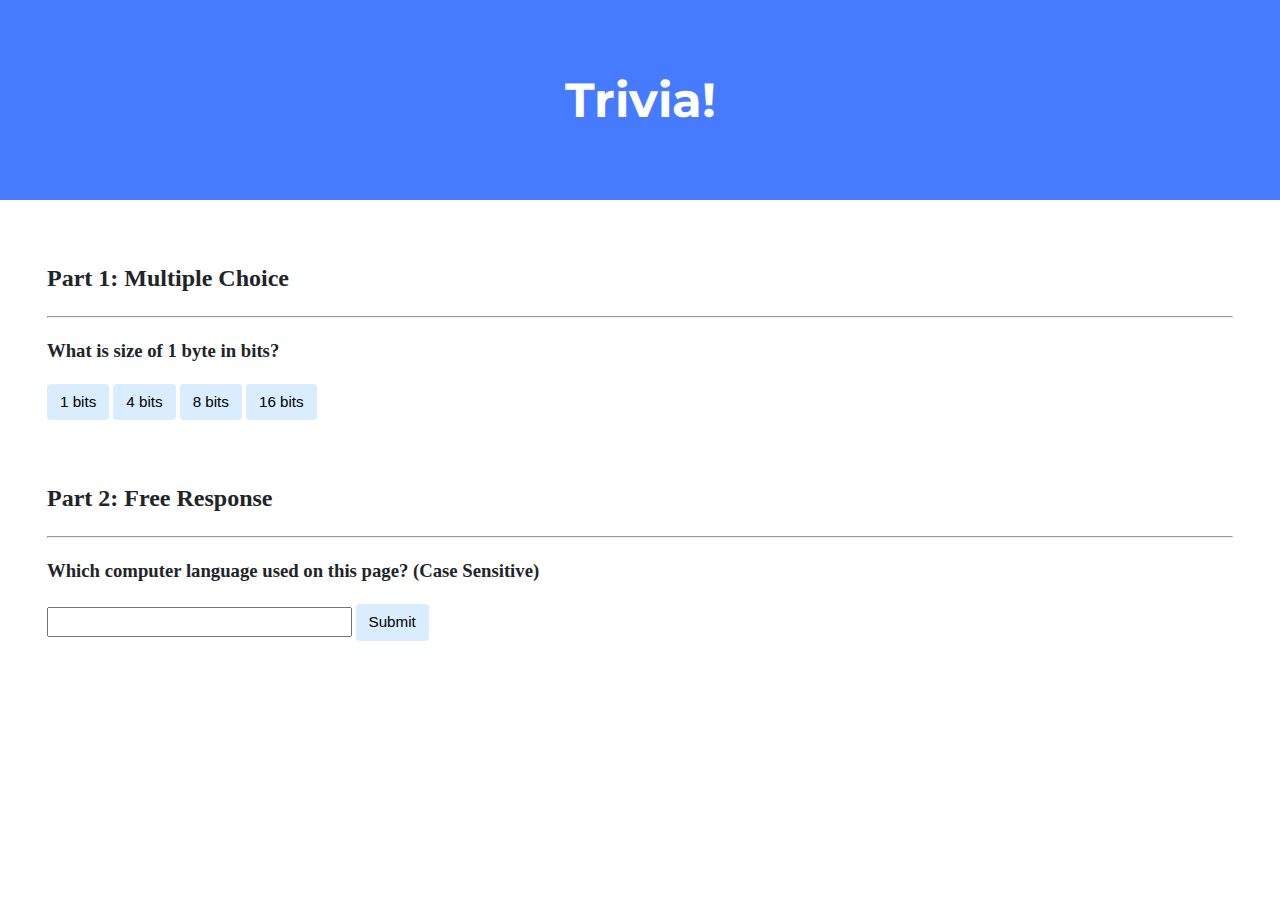
<file: Lab/lab8/index.html>
<!DOCTYPE html>

<html lang="en">
    <head>
        <link href="https://fonts.googleapis.com/css2?family=Montserrat:wght@500&display=swap" rel="stylesheet">
        <link href="styles.css" rel="stylesheet">
        <title>Trivia!</title>

        <script>

            // TODO: Add code to check answers to questions
            document.addEventListener('DOMContentLoaded',correct);
            function correct()
            {
                let correct = document.querySelector('.correct');
                correct.addEventListener("click",function(){
                correct.style.backgroundColor = 'green';
                document.querySelector('#check1').innerHTML = 'Correct!';
            });
            }

            function incorrect()
            {
                let incorrect = document.querySelectorAll('.incorrect');
                for (let i = 0; i < incorrect.length; i++){
                    incorrect[i].addEventListener('click',function(){
                        incorrect[i].style.backgroundColor = 'red';
                        document.querySelector('#check1').innerHTML = 'Incorrect';
                    });
                }
            }

            function submit()
            {
                document.querySelector('#submit').addEventListener('click',function(){
                    let input = document.querySelector('input');
                    if (input.value === 'JavaScript'){
                        input.style.backgroundColor = 'green';
                        document.querySelector('#check2').innerHTML = 'Correct!';
                    }else
                    {
                        input.style.backgroundColor = 'red';
                        document.querySelector('#check2').innerHTML = 'Incorrect';
                    }
                });
            }

            document.addEventListener('DOMContentLoaded',correct)
            document.addEventListener('DOMContentLoaded',incorrect)
            document.addEventListener('DOMContentLoaded',submit)

        </script>

    </head>
    <body>

        <div class="jumbotron">
            <h1>Trivia!</h1>
        </div>

        <div class="container">

            <div class="section">
                <h2>Part 1: Multiple Choice </h2>
                <hr>
                <h3> What is size of 1 byte in bits?</h3>
                <!-- TODO: Add multiple choice question here -->
                <button class ="incorrect"> 1 bits </button>
                <button class ="incorrect"> 4 bits </button>
                <button class ="correct"> 8 bits </button>
                <button class ="incorrect"> 16 bits </button>

                <p id = "check1"></p>
            </div>

            <div class="section">
                <h2>Part 2: Free Response</h2>
                <hr>

                <!-- TODO: Add free response question here -->
                <h3> Which computer language used on this page? (Case Sensitive)</h3>
                <input type="text"></input>
                <button id="submit"> Submit </button>

                <p id="check2"></p>
            </div>

        </div>
    </body>
</html>
</file>
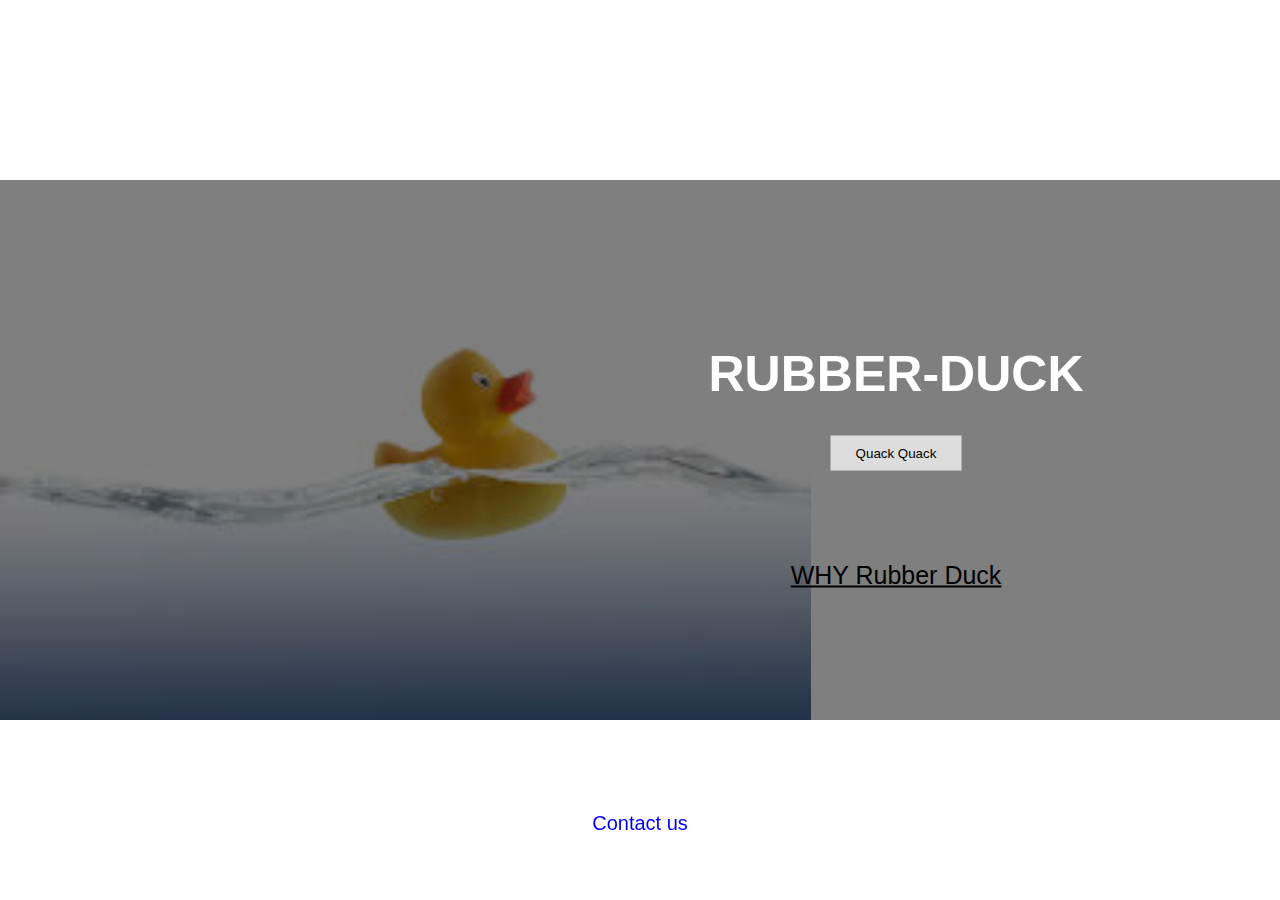
<file: pset/pset8/home.html/index.html>
<!DOCTYPE html>

<html>

    <title>Mr.Rubber</title>
    <head>
        <meta name="viewport" content="width=device-width, initial-scale=1">
        <link href="https://cdn.jsdelivr.net/npm/bootstrap@5.0.0-beta1/dist/css/bootstrap.min.css" rel="stylesheet" integrity="sha384-giJF6kkoqNQ00vy+HMDP7azOuL0xtbfIcaT9wjKHr8RbDVddVHyTfAAsrekwKmP1" crossorigin="anonymous">

        <link href="styles.css" rel="stylesheet">

    </head>

    <body>
        <div class="hero-image">

          <div class="hero-text">

            <h1 style="font-size:50px">RUBBER-DUCK</h1>

            <a href=https://ide-bb0e524482e646d38a20b8e9678b2e33-8080.cs50.xyz/collection.html>
                <button id = 'collect'>Quack Quack</button>
            </a>
            <br><br><br><br><br><br>

            <a href=https://ide-bb0e524482e646d38a20b8e9678b2e33-8080.cs50.xyz/story.html>
                <div class="large-YRD"> WHY Rubber Duck</div>
            </a>

          </div>

        </div>


    </body>


    <footer>
        <p><a href="https://ide-bb0e524482e646d38a20b8e9678b2e33-8080.cs50.xyz/contact_us.html">Contact us</a></p>
    </footer>

</html>
</file>
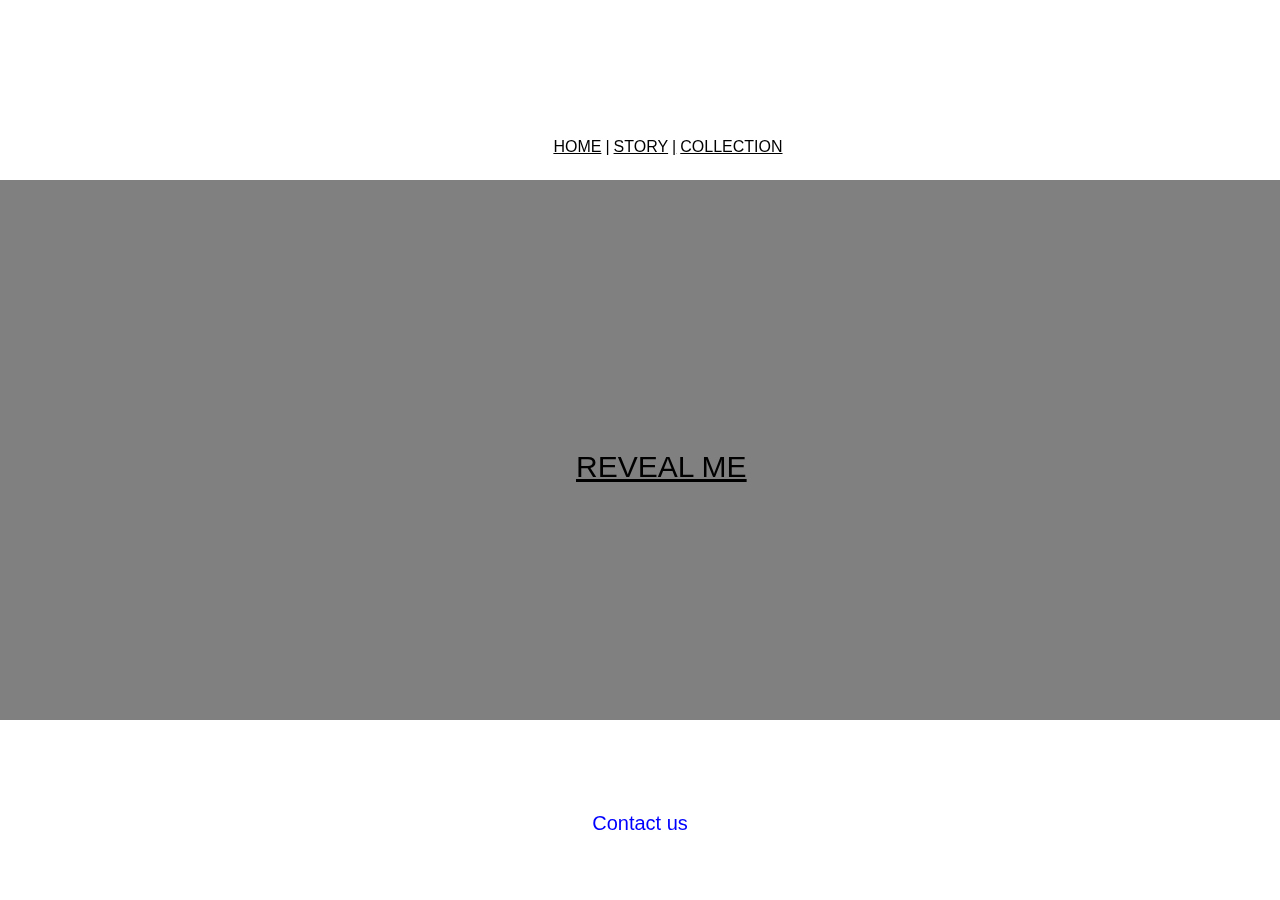
<file: pset/pset8/home.html/collection.html>
<!DOCTYPE html>

<html>

    <title>Mr.Rubber</title>
    <head>
        <meta name="viewport" content="width=device-width, initial-scale=1">
        <link href="https://cdn.jsdelivr.net/npm/bootstrap@5.0.0-beta1/dist/css/bootstrap.min.css" rel="stylesheet" integrity="sha384-giJF6kkoqNQ00vy+HMDP7azOuL0xtbfIcaT9wjKHr8RbDVddVHyTfAAsrekwKmP1" crossorigin="anonymous">

        <link href="styles.css" rel="stylesheet">

        <script>
            document.addEventListener("DOMContentLoaded",function(){
                let txt = document.querySelector('.popup');
                let myimg = document.querySelector('.popup-img');
                txt.addEventListener('click',function(){
                    txt.style.visibility = 'hidden';
                    myimg.style.visibility ='visible';
                })
            })
        </script>

        <table>
            <tr>
                <td>
                    <a href = "https://ide-bb0e524482e646d38a20b8e9678b2e33-8080.cs50.xyz/index.html" style="color:black">HOME</a>
                </td>
                <td> | </td>
                <td>
                     <a href = "https://ide-bb0e524482e646d38a20b8e9678b2e33-8080.cs50.xyz/story.html" style="color:black">STORY</a>
                </td>
                <td> | </td>
                <td>
                    <a href = "https://ide-bb0e524482e646d38a20b8e9678b2e33-8080.cs50.xyz/collection.html" style="color:black">COLLECTION</a>
                </td>
            </tr>
        </table>

    </head>

    <body>
        <div class="hero-image3">
            <div class="popup" id="popup-txt">REVEAL ME</div>
            <img class="popup-img" src="my_duck.jpg" alt="My Rubber Duck" width="500" height="452" >
        </div>
    </body>


    <footer>
        <p><a href="https://ide-bb0e524482e646d38a20b8e9678b2e33-8080.cs50.xyz/contact_us.html">Contact us</a></p>
    </footer>

</html>
</file>
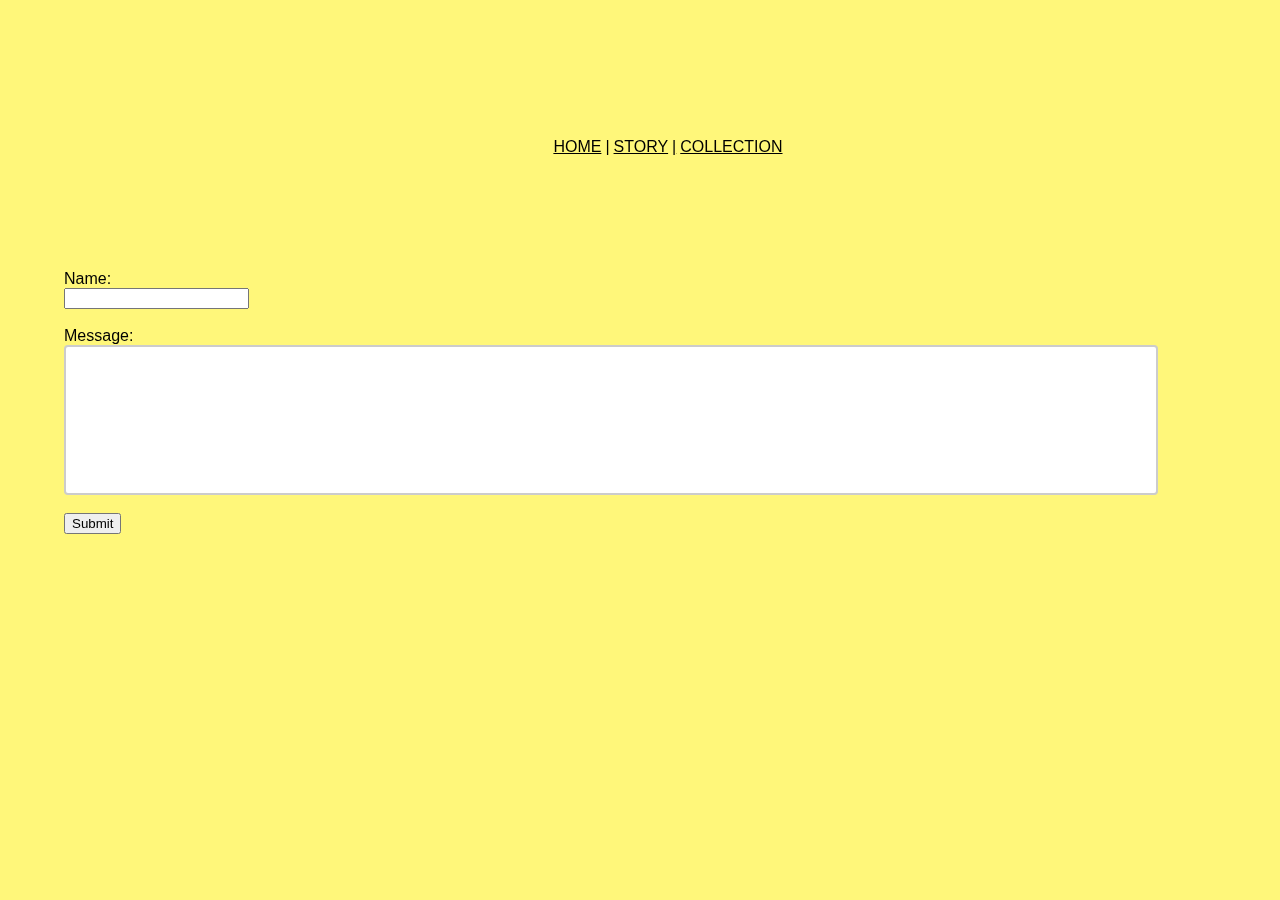
<file: pset/pset8/home.html/contact_us.html>
<!DOCTYPE html>

<html>

    <title>Mr.Rubber</title>
    <head>
        <meta name="viewport" content="width=device-width, initial-scale=1">
        <link href="https://cdn.jsdelivr.net/npm/bootstrap@5.0.0-beta1/dist/css/bootstrap.min.css" rel="stylesheet" integrity="sha384-giJF6kkoqNQ00vy+HMDP7azOuL0xtbfIcaT9wjKHr8RbDVddVHyTfAAsrekwKmP1" crossorigin="anonymous">

        <link href="styles.css" rel="stylesheet">

        <style>
            body{
                background-color: #FFF77A; }
        </style>
         <table>
            <tr>
                <td>
                    <a href = "https://ide-bb0e524482e646d38a20b8e9678b2e33-8080.cs50.xyz/index.html" style="color:black">HOME</a>
                </td>
                <td> | </td>
                <td>
                     <a href = "https://ide-bb0e524482e646d38a20b8e9678b2e33-8080.cs50.xyz/story.html" style="color:black">STORY</a>
                </td>
                <td> | </td>
                <td>
                    <a href = "https://ide-bb0e524482e646d38a20b8e9678b2e33-8080.cs50.xyz/collection.html" style="color:black">COLLECTION</a>
                </td>
            </tr>
        </table>

    </head>

    <body style="position: fixed; TOP: 30%; LEFT: 5%;">

    <form action="/action_page.php" method="get">
      <label for="name">Name:</label><br>
      <input type="text" id="name" name="name"><br><br>
      <label for="message">Message:</label><br>
      <input type="text" id="message" name="message" size="200" style="width: 90%; height: 150px;padding: 12px 20px;box-sizing: border-box;border: 2px solid #ccc;border-radius: 4px;resize: none;"><br><br>
      <input type="submit" value="Submit">
    </form>

    </body>


</html>
</file>
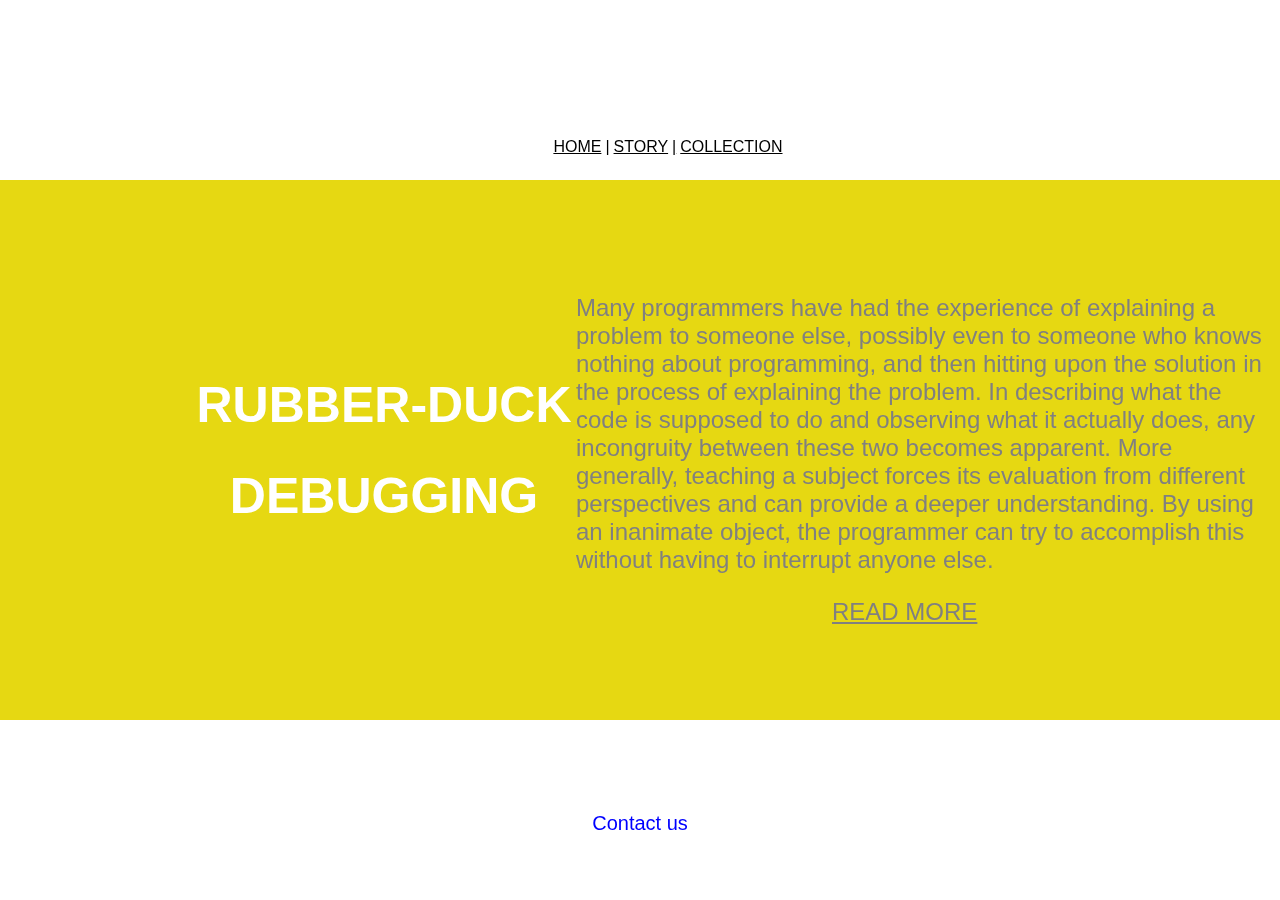
<file: pset/pset8/home.html/story.html>
<!DOCTYPE html>

<html>

    <title>Mr.Rubber</title>
    <head>
        <meta name="viewport" content="width=device-width, initial-scale=1">
        <link href="https://cdn.jsdelivr.net/npm/bootstrap@5.0.0-beta1/dist/css/bootstrap.min.css" rel="stylesheet" integrity="sha384-giJF6kkoqNQ00vy+HMDP7azOuL0xtbfIcaT9wjKHr8RbDVddVHyTfAAsrekwKmP1" crossorigin="anonymous">

        <link href="styles.css" rel="stylesheet">

        <table>
            <tr>
                <td>
                    <a href = "https://ide-bb0e524482e646d38a20b8e9678b2e33-8080.cs50.xyz/index.html" style="color:black">HOME</a>
                </td>
                <td> | </td>
                <td>
                     <a href = "https://ide-bb0e524482e646d38a20b8e9678b2e33-8080.cs50.xyz/story.html" style="color:black">STORY</a>
                </td>
                <td> | </td>
                <td>
                    <a href = "https://ide-bb0e524482e646d38a20b8e9678b2e33-8080.cs50.xyz/collection.html" style="color:black">COLLECTION</a>
                </td>
            </tr>
        </table>

    </head>

    <body>
        <div class="hero-image2">

          <div class="hero-text2">

            <h1 style="font-size:50px;">RUBBER-DUCK</h1>
            <h1 style="font-size:50px;">DEBUGGING</h1>

          </div>

          <div style="position: fixed; text-align:left; TOP: 30%; LEFT:45%; font-size:24px">
              <p style="color:gray;">Many programmers have had the experience of explaining a problem to someone else, possibly even to someone who knows nothing about programming, and then hitting upon the solution in the process of explaining the problem. In describing what the code is supposed to do and observing what it actually does, any incongruity between these two becomes apparent. More generally, teaching a subject forces its evaluation from different perspectives and can provide a deeper understanding. By using an inanimate object, the programmer can try to accomplish this without having to interrupt anyone else.</p>
              <a href=https://en.wikipedia.org/wiki/Rubber_duck_debugging style= "position: fixed; color:gray; text-decoration: underline; LEFT:65%"> READ MORE </a>
          </div>

        </div>


    </body>


    <footer>
        <p><a href="https://ide-bb0e524482e646d38a20b8e9678b2e33-8080.cs50.xyz/contact_us.html">Contact us</a></p>
    </footer>

</html>
</file>
<file: Lab/lab8/styles.css>
body {
    background-color: #fff;
    color: #212529;
    font-size: 1rem;
    font-weight: 400;
    line-height: 1.5;
    margin: 0;
    text-align: left;
}

.container {
    margin-left: auto;
    margin-right: auto;
    padding-left: 15px;
    padding-right: 15px;
}

.jumbotron {
    background-color: #477bff;
    color: #fff;
    margin-bottom: 2rem;
    padding: 2rem 1rem;
    text-align: center;
}

.section {
    padding: 0.5rem 2rem 1rem 2rem;
}

.section:hover {
    background-color: #f5f5f5;
    transition: color 2s ease-in-out, background-color 0.15s ease-in-out;
}

h1 {
    font-family: 'Montserrat', sans-serif;
    font-size: 48px;
}

button, input[type="submit"] {
    background-color: #d9edff;
    border: 1px solid transparent;
    border-radius: 0.25rem;
    font-size: 0.95rem;
    font-weight: 400;
    line-height: 1.5;
    padding: 0.375rem 0.75rem;
    text-align: center;
    transition: color 0.15s ease-in-out, background-color 0.15s ease-in-out, border-color 0.15s ease-in-out, box-shadow 0.15s ease-in-out;
    vertical-align: middle;
}


input[type="text"] {
    line-height: 1.8;
    width: 25%;
}

input[type="text"]:hover {
    background-color: #f5f5f5;
    transition: color 2s ease-in-out, background-color 0.15s ease-in-out;
}
</file>
<file: pset/pset8/home.html/styles.css>
body, html {
  height: 100%;
  margin: 0;
  font-family: Arial, Helvetica, sans-serif;
}

.hero-image {
  background-image: linear-gradient(rgba(0, 0, 0, 0.5), rgba(0, 0, 0, 0.5)), url("rubber.jpg");
  height: 60%;
  background-position: left;
  background-repeat: no-repeat;
  background-size: contain;
  position: relative;
  top: 20%;

}

.hero-image2 {
  height: 60%;
  background-position: left;
  background-repeat: no-repeat;
  background-size: contain;
  background-color: #E6D812;
  position: relative;
  top: 20%;

}
.hero-image3 {
  height: 60%;
  background-position: left;
  background-repeat: no-repeat;
  background-size: contain;
  background-color: gray;
  position: relative;
  top: 20%;

}


.hero-text {
  text-align: center;
  position: absolute;
  top: 50%;
  left: 70%;
  transform: translate(-50%, -50%);
  color: white;
}

.hero-text2 {
  text-align: center;
  position: absolute;
  top: 50%;
  left: 30%;
  transform: translate(-50%, -50%);
  color: white;
}

.hero-text button {
  border: none;
  outline: 0;
  display: inline-block;
  padding: 10px 25px;
  color: black;
  background-color: #ddd;
  text-align: center;
  cursor: pointer;
}

.hero-text button:hover {
  background-color: #555;
  color: white;
}


/* My custom */
a:link {
  color: blue;
  background-color: transparent;
  text-decoration: none;
}

a:visited {
  color: blue;
  background-color: transparent;
  text-decoration: none;
}

a:hover {
  color: red;
  background-color: transparent;
  text-decoration: none;
}


/* My creation*/
footer {
  position: fixed;
  bottom: 5%;
  width: 100%;
  background-color: transparent;
  font-size: 20px;
  text-align: center;
}

/* My creation**/
.large-YRD{
  position: static;
  font-size: 25px;
  text-align: center;
  color: black;
  text-decoration: underline;
}

.large-YRD:hover{
  position: static;
  font-size: 25px;
  text-align: center;
  color: blue;
  text-decoration: underline;
}

/* Customise for header*/
table{
  position: fixed;
  top: 15%;
  left: 43%;
  text-align: center;
  text-decoration: underline;
}

.popup{
  position: fixed;
  font-size:30px;
  TOP:50%;
  LEFT:45%;
  text-align: center;
  text-decoration: underline;
}

/*for picture reveal*/
.popup:hover{
  position: fixed;
  font-size:30px;
  TOP:50%;
  LEFT:45%;
  text-align: center;
  text-decoration: underline;
  cursor: grab;
}

.popup-img{
  visibility:hidden;
  position: fixed;
  TOP:20%;
  LEFT:33%;
}
</file>
